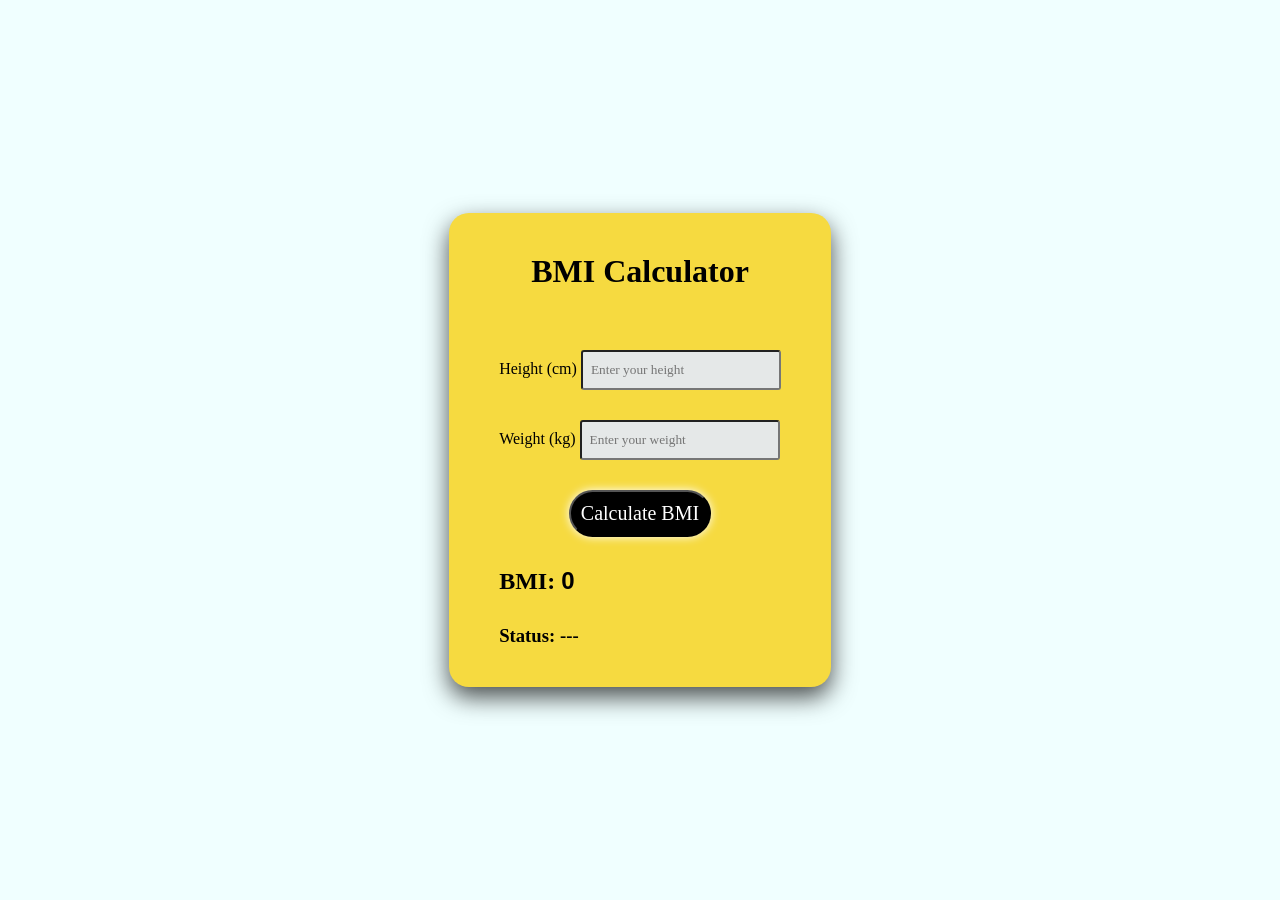
<file: BMI Calculator/index.html>
<!DOCTYPE html>
<html lang="en">
<head>
    <meta charset="UTF-8">
    <meta name="viewport" content="width=device-width, initial-scale=1.0">
    <title>BMI Calculator</title>
    <link rel="stylesheet" href="style.css">
</head>
<body>
    <div class="MainCard">
    <h1 class="title">BMI Calculator</h1>

    <label for="height">Height (cm)</label>
    <input type="number" id="height" placeholder="Enter your height">
    <br>
    <label for="weight">Weight (kg)</label>
    <input type="number" id="weight" placeholder="Enter your weight">
    <br>
    <button  onclick="bmiResult()" id="cal">Calculate BMI</button>
    <h2 class="bmi">BMI: <span id="bmi">0</span></h2>
    <h3 class="status">Status: <span id="status">---</span></h3>
    </div>
    <script src="script.js"></script>
</body>
</html>
</file>
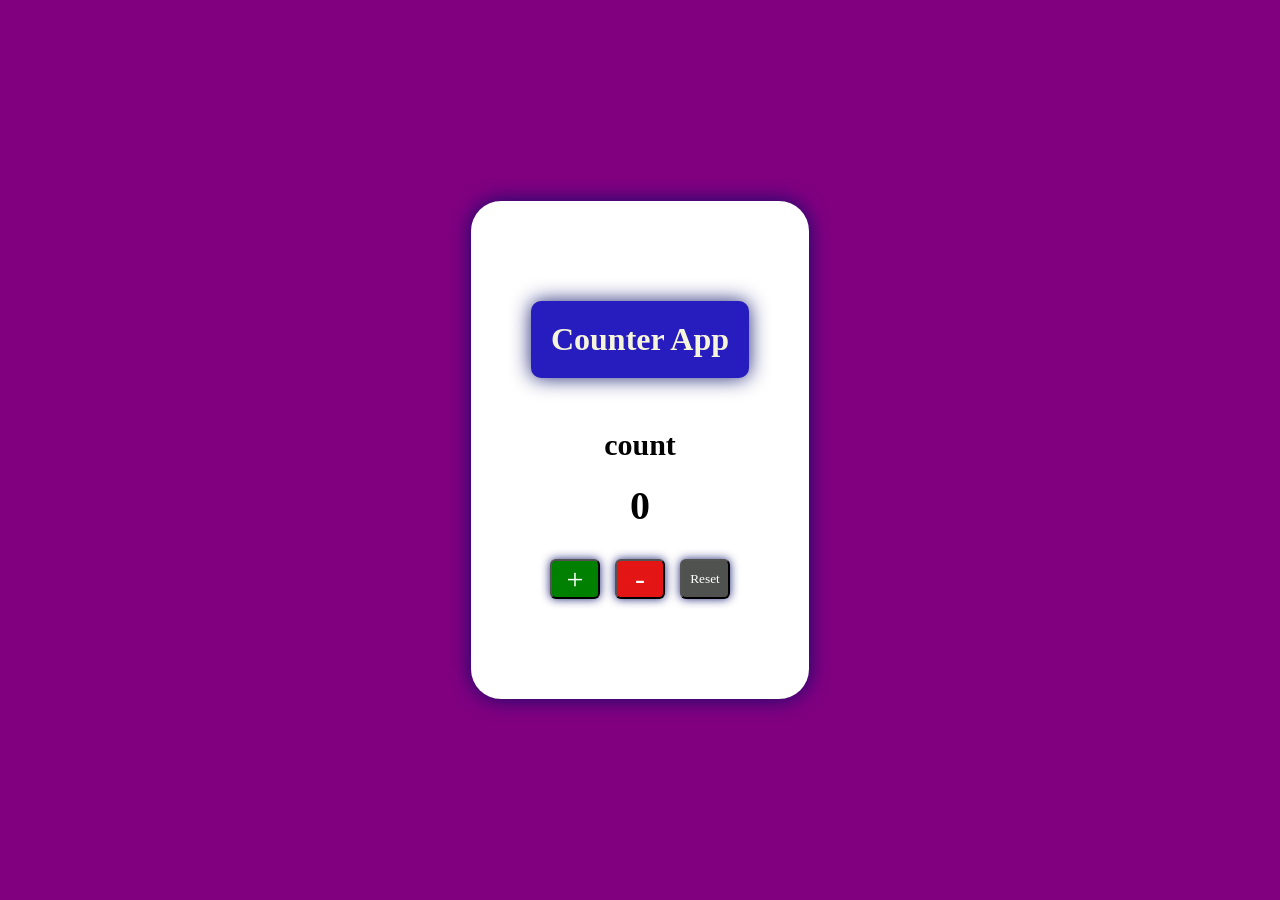
<file: Counter App/index.html>
<!DOCTYPE html>
<html lang="en">
<head>
    <meta charset="UTF-8">
    <meta name="viewport" content="width=device-width, initial-scale=1.0">
    <title>Counter App</title>
    <link rel="stylesheet" href="style.css">
</head>
<body>
<div class="MainCard">
        <h1 class="title">Counter App</h1>
        <h2 class="subtitle">count</h2>
        <h3 id="change">0</h3>
    
    <div class="buttonContainer">
        <button onclick="increment()" id="inc">+</button>
        <button  onclick="decrement()" id="dec">-</button>
        <button onclick="reset()" id="res">Reset</button>
    </div>
</div>
    <script src="script.js"></script>
</body>
</html>
</file>
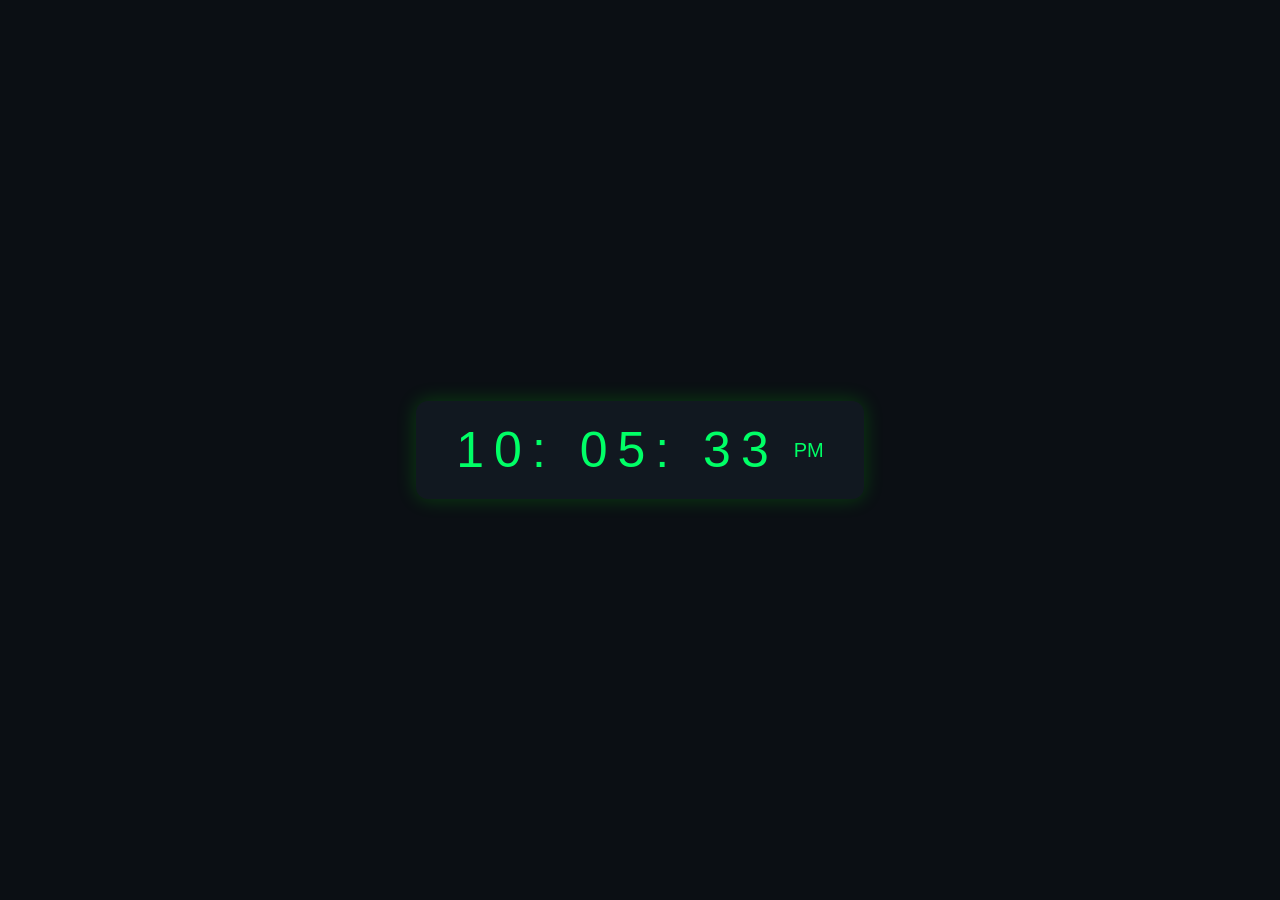
<file: Digital Clock/index.html>
<!DOCTYPE html>
<html lang="en">
<head>
    <meta charset="UTF-8">
    <meta name="viewport" content="width=device-width, initial-scale=1.0">
    <title>Clock counter</title>
    <link rel="stylesheet" href="style.css">
</head>
<body>
   <div class="clock">
    <span id="time">00:00:00</span>
    <span id="ampm">AM</span>
   </div>
   <script src="script.js"></script>
</body>
</html>
</file>
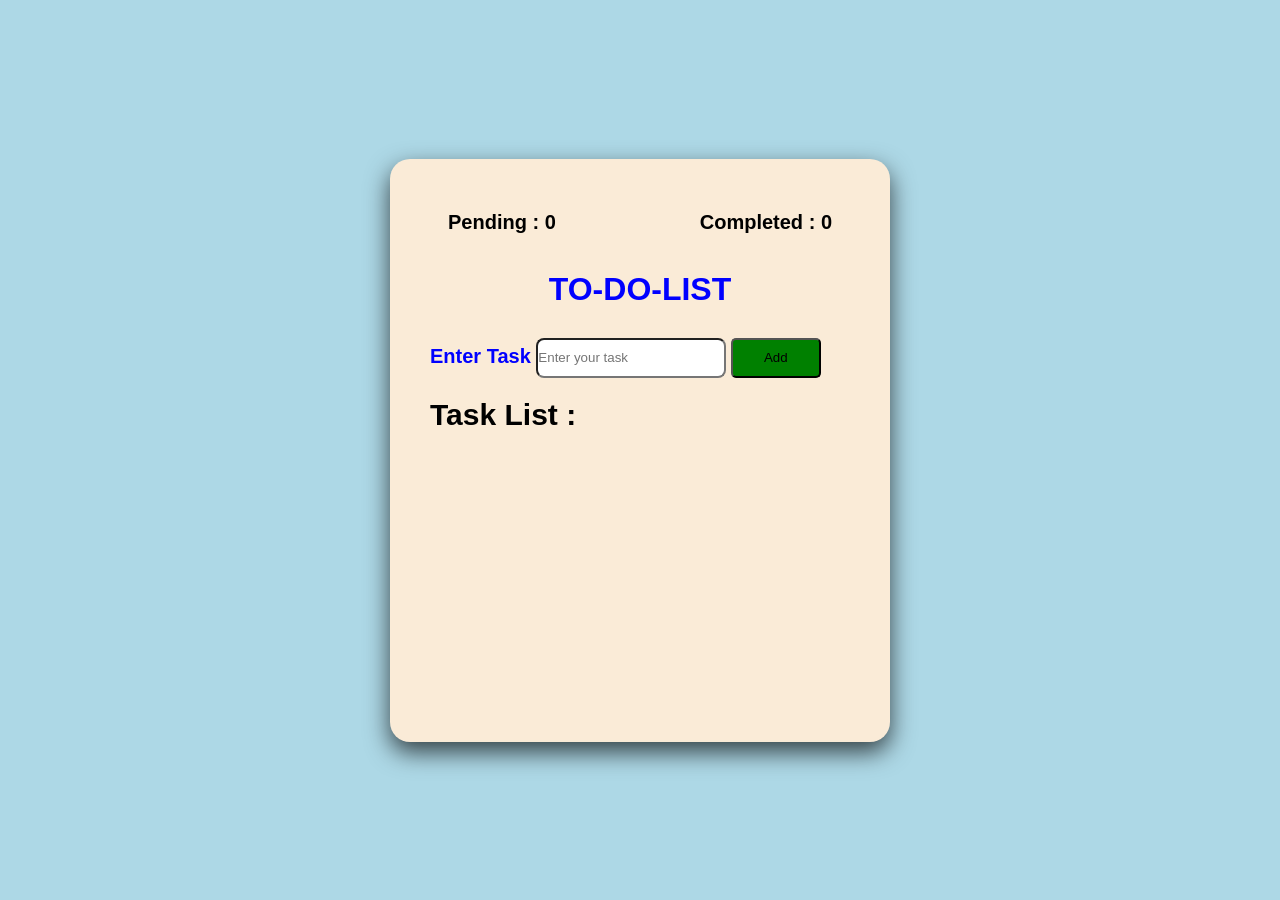
<file: TO-DO-List/index.html>
<!DOCTYPE html>
<html lang="en">
<head>
    <meta charset="UTF-8">
    <meta name="viewport" content="width=device-width, initial-scale=1.0">
    <title>TO-DO-LIST</title>
    <link rel="stylesheet" href="style.css">
</head>
<body>
    <div class="MainCard">
        <div class="statusBox">
    <div id="pendingBox">
        Pending : <span id="pending">0</span>
    </div>

    <div id="completedBox">
        Completed : <span id="completed">0</span>
    </div>
</div>
    <h1 class="title">TO-DO-LIST</h1>

    <label for="task" id="label">Enter Task </label>
    <input type="text" id="task" placeholder="Enter your task">

    <button onclick="addtask()" id="btn">Add</button>

    <h3 class="taskheading">Task List :</h3>
    <div class="taskContainer">
    <ul id="tasklist"></ul>
    </div>
    </div>
    <script src="script.js"></script>
</body>
</html>
</file>
<file: BMI Calculator/style.css>
*{
    margin: 0;
    padding: 0;
    font-family: Georgia, 'Times New Roman', Times, serif;
}
body{
    height: 100vh;
    display: flex;
    justify-content: center;
    align-items: center;
    background-color:azure
}
.MainCard{
    padding: 40px 50px;
    background-color: rgb(246, 218, 64);
    border-radius: 20px;
    box-shadow: 0 10px 25px rgba(0,0,0,.7);
    transition: .4;

}
.title{
    margin-bottom: 60px;
    text-align: center;
}
#height{
    
    height: 20px;
    width: 180px;
    background-color: rgb(229, 232, 232);
    border-radius: 3px;
    padding:8px;
}
#weight{
     height: 20px;
    width: 180px;
    margin-top: 30px;
    background-color: rgb(229, 232, 232);
    border-radius: 3px;
    padding:8px;
}
#cal{
    display: block;
    margin: 30px auto;
    margin-top: 30px;
    margin-bottom: 30px;
    padding: 10px;
    font-size: 20px;
    color:#ffff;
    background-color: rgb(0, 0, 0);
    border-radius: 360px;
    box-shadow: 0 0 10px rgba(255, 255, 255, 1.6);
    transition: .4;
}
#bmi{
    
    font-family: 'Gill Sans', 'Gill Sans MT', Calibri, 'Trebuchet MS', sans-serif;
}
.status{
    margin-top: 30px;
}
#cal:hover{
    transform: scale(1.05);
    
}
.MainCard:hover{
    transform: scale(1.05);
}
input{
    outline:none;
}

input:focus{
    border:2px solid royalblue;
}
</file>
<file: Counter App/style.css>
*{
    padding: 0;
    margin: 0;
    font-family: 'Times New Roman', Times, serif;
    text-align: center;
    
}
body{
    height: 100vh;
    display: flex;
    justify-content: center;
    align-items: center;
    background-color: purple;
}
.MainCard{
    padding: 100px 60px;
    text-align: center;
    background-color: rgb(255, 255, 255);
    border-radius: 30px;
    box-shadow: 0 0 20px rgba(6, 12, 103, 0.897);
    transition: 0.2;
}
.title{
    border-radius: 10px;
    background-color: rgb(39, 28, 189);
    color: beige;
    padding: 20px;
    margin-bottom: 50px;
    box-shadow: 0 0 20px rgba(6, 12, 103, 0.897);;
}
.subtitle{
    font-size: 30px;
    margin-bottom: 20px;
}
.buttonContainer{
    margin-top: 30px;
    display: flex;
    justify-content: center;
    gap: 15px;
}
#inc{
    font-size: 30px;
    color: white;
    background-color: green;
    height: 40px;
    width: 50px;
    border-radius: 6px;
    box-shadow: 0 0 10px rgba(6, 12, 103, 0.897);
}
#dec{
    font-size: 30px;
    color: white;
    background-color: rgb(228, 21, 21);
    height: 40px;
    width: 50px;
    border-radius: 6px;
    box-shadow: 0 0 10px rgba(6, 12, 103, 0.897);
}

#res{
    color: white;
    background-color: rgb(79, 82, 79);
    height: 40px;
    width: 50px;
    border-radius: 6px;
    box-shadow: 0 0 10px rgba(6, 12, 103, 0.897);
}
#change{
    font-size: 40px;
}
#inc:hover{
    transform: scale(1.1);
    box-shadow: 0 0 15px blue;
}
#dec:hover{
    transform: scale(1.1);
    box-shadow: 0 0 15px blue;
}
#res:hover{
    transform: scale(1.1);
    box-shadow: 0 0 15px blue;
}
.MainCard:hover{
    
    transform: scale(1.1);
    box-shadow: 0 0 15px blue;
}
</file>
<file: Digital Clock/style.css>
*{
    padding: 0;
    margin: 0;
    box-sizing: border-box;
    font-family: 'Segoe UI', Tahoma, Geneva, Verdana, sans-serif;
}

body{
    height: 100vh;
    display: flex;
    align-items: center;
    justify-content: center;
    background-color: #0b0f14;
}
.clock{
    display: flex;
    align-items: center;
    background-color: #111820;
    box-shadow: 0 0 20px rgba(0, 255, 0, 0.2);
    border-radius: 12px;
    padding: 20px 40px;
    gap: 15px;

}
#time{
    font-size: 50px;
    font-weight: 600px;
    color:#00ff66;
    letter-spacing: 10px;
    font-variant-numeric: tabular-nums;
}
#ampm{
    font-size: 20px;
    font-weight: 600px;
    color: #00ff66;
}
</file>
<file: TO-DO-List/style.css>
*{
    padding: 0;
    margin: 0;
    box-sizing: border-box;
    font-family: 'Segoe UI', Tahoma, Geneva, Verdana, sans-serif;
}

body{
    background-color: lightblue;
    min-height: 100vh;
    display: flex;
    justify-content: center;
    align-items: center;
}

.MainCard{
    width: 500px;
    min-height: 350px;
    justify-content: center;
    align-items: center;
    padding: 40px;
    border-radius: 20px;
    background-color: antiquewhite;
    box-shadow: 0 10px 25px rgba(0,0,0, 0.7);
    transition: 0.4s;
}
.title{
    margin-bottom: 30px;
    text-align: center;
    color: blue;

}
#task{
    background-color: rgb(255, 255, 255);
    border-radius: 8px;
    width: 190px;
    height: 40px;
}

#btn{
    background-color: green;
    width: 90px;
    height: 40px;
    border-radius: 5px;
   
    transform: 0.2;
}
#btn:hover{
    transform: scale(1.02);
     box-shadow: 0 10px 20px rgba(18, 177, 42, .3);
}

#tasklist li{
    display: flex;
    align-items: center;
    justify-content: space-between;
    gap: 10px;
    padding: 10px;
    margin-top: 10px;
    font-size: 20px;
    font-family: 'Franklin Gothic Medium', 'Arial Narrow', Arial, sans-serif;
    word-break: break-word;
}

#tasklist span{
    margin-left: 10px;
    font-size: 18px;
    font-weight: 500;
}
#tasklist{
    list-style:none;
}
.taskContainer{
    margin-top: 20px;
    height: 250px;
    overflow-y: auto;
    overflow-x: hidden;
}
.editBtn{
    background-color: royalblue;
    color: white;
    border: none;
    padding: 6px 12px;
    border-radius: 6px;
    cursor: pointer;
    margin-left: 10px;
}

.editBtn:hover{
    background-color: blue;
    transform: scale(1.05);
}

.delBtn{
    background-color: crimson;
    color: white;
    border: none;
    padding: 6px 12px;
    border-radius: 6px;
    cursor: pointer;
    margin-left: 5px;
}

.delBtn:hover{
    background-color: darkred;
    transform: scale(1.05);
}
#label{
    font-size: 20px;
    font-weight: bold;
    color: blue;
}

.taskheading{
    margin-top: 20px;
    font-size: 30px;
    text-shadow: palegoldenrod;
}

.MainCard:hover{
    transform: scale(1.02);
}

.statusBox{
    display:flex;
    justify-content:space-between;
    align-items:center;
    margin-bottom:25px;
}

#pendingBox,
#completedBox{
    /* background:#8ef2c8; */
    padding:12px 18px;
    border-radius:12px;
    font-size:20px;
    font-weight:bold;
}
</file>
